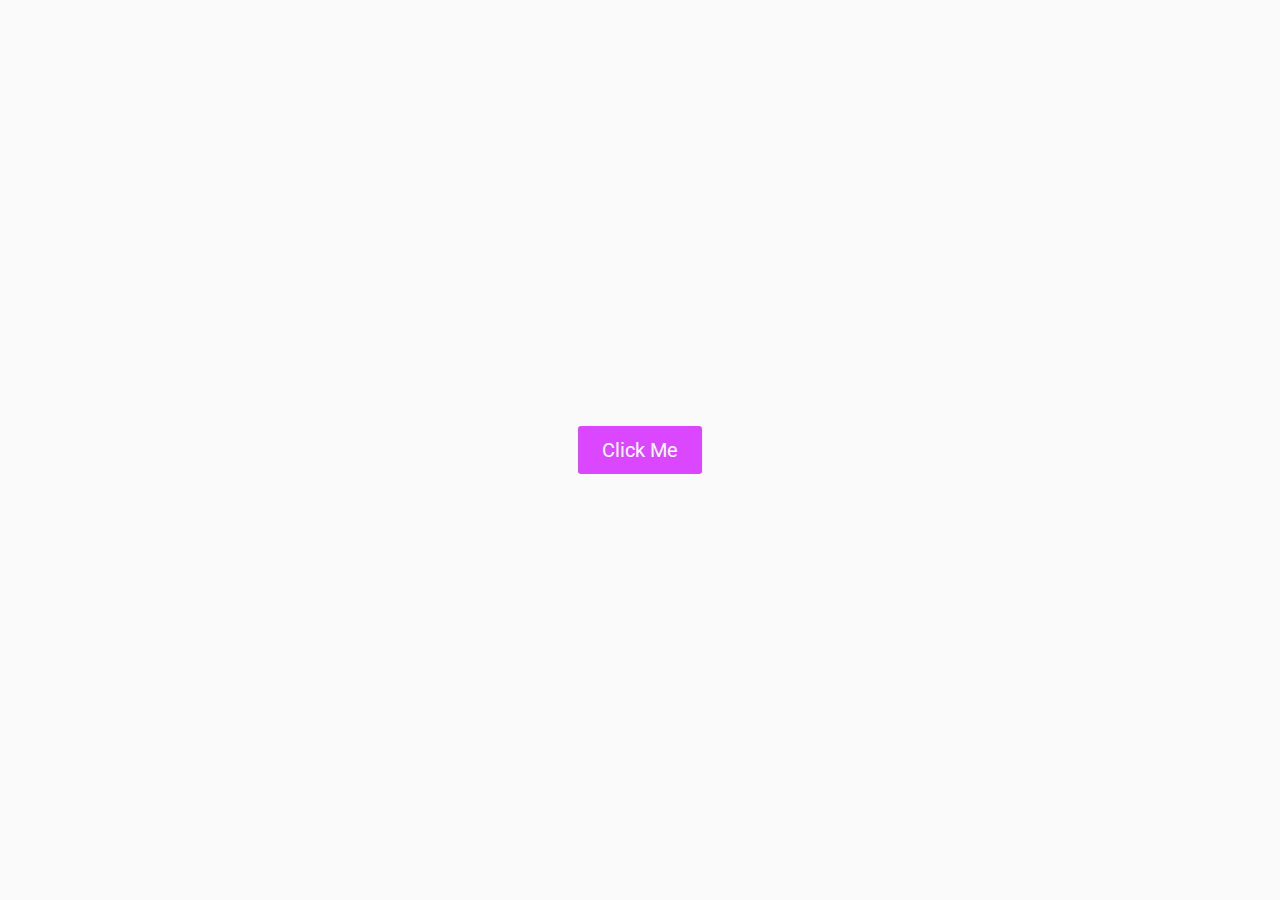
<file: index.html>
<!DOCTYPE html>
<html lang="en">
<head>
    <meta charset="UTF-8">
    <meta http-equiv="X-UA-Compatible" content="IE=edge">
    <meta name="viewport" content="width=device-width, initial-scale=1.0">
    <title>Happy New Year</title>
    <link rel="stylesheet" href="style.css">
    <link rel="preconnect" href="https://fonts.googleapis.com">
<link rel="preconnect" href="https://fonts.gstatic.com" crossorigin>
<link href="https://fonts.googleapis.com/css2?family=Poppins:wght@300&family=Roboto:wght@300;400;500;700;900&display=swap" rel="stylesheet">
</head>
    <body>
       <a class="button" href="heart.html">Click Me</a>
</body>
</html>
</file>
<file: style.css>
.button {
    display: inline-block;
    margin: 0.75rem;
    padding: 0.75rem 1.5rem;
    border: none;
    border-radius: 0.1875rem;
    outline: none;
    background-color: rgb(218, 71, 255);
    color: white;
    font-family: inherit;
    font-size: 1.25em;
    font-weight: 400;
    line-height: 1.5rem;
    text-decoration: none;
    text-align: center;
    cursor: pointer;
    transition: all 150ms ease-out;
  }
  .button:focus, .button:hover {
    background-color: #ff59fc;
    box-shadow: 0 0 0 0.1875rem white, 0 0 0 0.375rem #de59ff;
  }
  .button:active {
    background-color: #f243db;
    box-shadow: 0 0 0 0.1875rem #f243de, 0 0 0 0.375rem #f243e3;
    transition-duration: 75ms;
  }
  .button.is-outlined {
    border: 0.1875rem solid rgb(255, 71, 240);
    background-color: transparent;
    color: rgb(243, 71, 255);
  }
  .button.is-outlined:focus, .button.is-outlined:hover {
    border-color: #fc59ff;
    color: #ff59e3;
  }
  .button.is-outlined:active {
    border-color: #f243b8;
    color: #e943f2;
  }
  
  *, *::before, *::after {
    box-sizing: border-box;
  }
  
  html {
    background-color: #fafafa;
    font-family: Roboto, sans-serif;
  }
  
  html, body {
    height: 100%;
    margin: 0;
    padding: 0;
    width: 100%;
  }
  
  body {
    align-items: center;
    display: flex;
    flex-flow: column nowrap;
    justify-content: center;
  }
</file>
